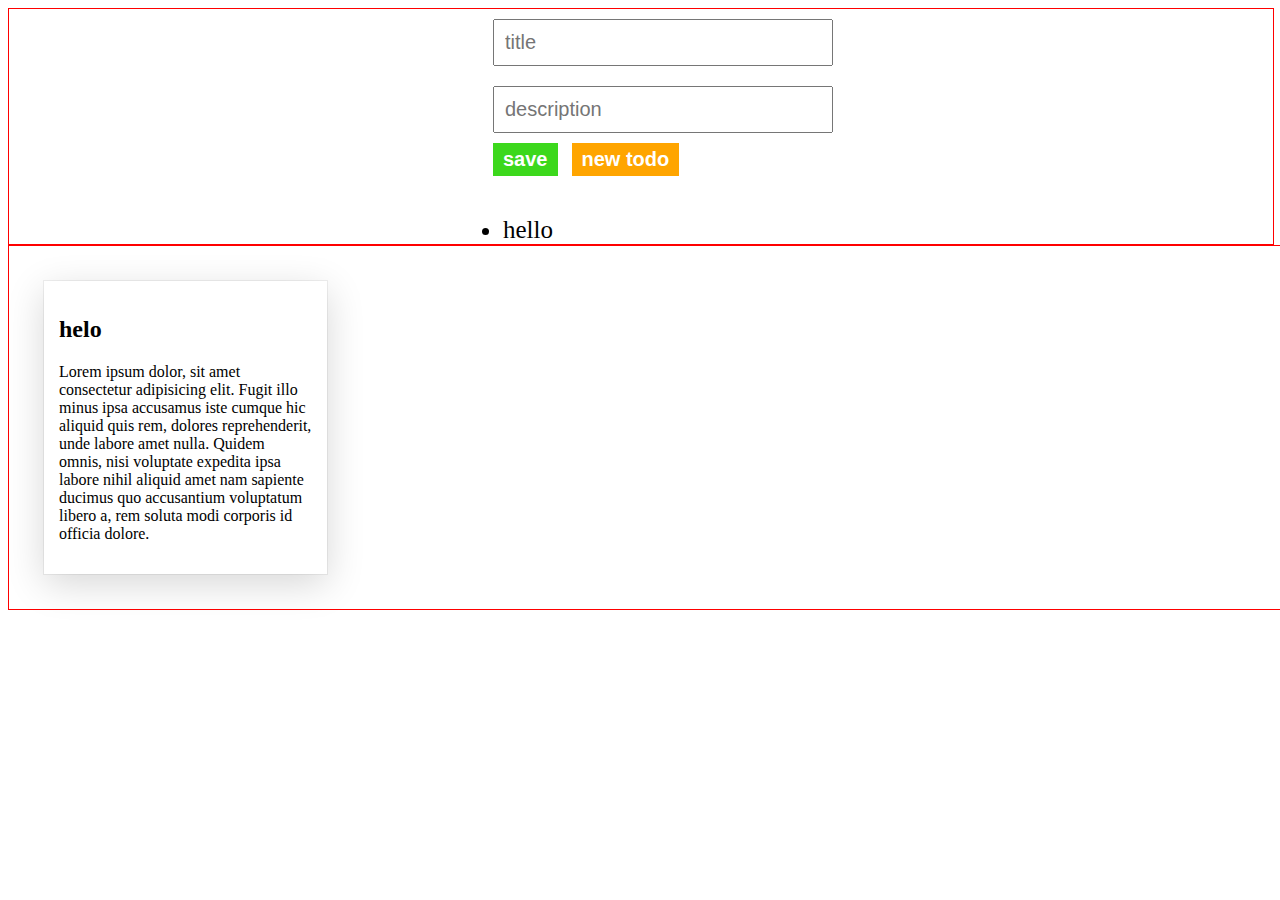
<file: index.html>
<!DOCTYPE html>
<html lang="en">

<head>
    <meta charset="UTF-8">
    <meta name="viewport" content="width=device-width, initial-scale=1.0">
    <title>todo</title>
    <style>
        .pera {
            width: 100%;
            border: 1px solid red;

        }

        .form {

            width: 25%;
            margin: 0 auto;
        }

        .ips {
            padding: 10px 10px;
            margin: 10px;
            font-size: 20px;
            width: 100%;
            /* display: block; */
        }

        #btn {
            padding: 5px 10px;
            background-color: rgb(60, 216, 28);

        }

        button {
            color: white;
            border: none;
            padding: 5px 10px;
            font-size: 20px;
            margin-left: 10px;
            font-weight: 800;
            cursor: pointer;
        }

        ul {
            width: 25%;
            margin: 0 auto;
            margin-top: 40px;
        }

        .lis {
            font-size: 18px;
            font-size: 25px;
        }

        #get {
            background-color: orange;

        }

        .op {
            display: flex;
            justify-content: left;
            padding: 20px;
        }

        .crd {
            width: 20%;
            padding: 15px;
            margin: 15px;
            box-shadow: rgba(0, 0, 0, 0.16) 0px 10px 36px 0px, rgba(0, 0, 0, 0.06) 0px 0px 0px 1px;
        }
    </style>
</head>

<body>
    <div class="pera">
        <!-- <form action=""> -->
        <div class="form">
            <input type="text" placeholder="title" id="inp" class="ips">
            <input type="text" placeholder="description" id="dec" class="ips">
            <button type="button" id="btn" onclick="todo()">save</button>
            <button type="button" id="get" onclick="get()"> new todo</button>
        </div>
        <!-- </form> -->
        <ul class="lists">
            <li class="lis">hello</li>
        </ul>
    </div>
    <div class="pera op" id="crs">
        <div class="crd">
            <h2 class="title">helo</h2>
            <p class="de"> Lorem ipsum dolor, sit amet consectetur adipisicing elit. Fugit illo minus ipsa accusamus
                iste cumque hic aliquid quis rem, dolores reprehenderit, unde labore amet nulla. Quidem omnis, nisi
                voluptate expedita ipsa labore nihil aliquid amet nam sapiente ducimus quo accusantium voluptatum libero
                a, rem soluta modi corporis id officia dolore.</p>
        </div>
    </div>
    <script>
        let div = document.querySelector('#crs')
        let ul = document.querySelector('ul')
        let ip = document.querySelector("#inp");
        let ip2 = document.querySelector("#dec");
        let c = localStorage.getItem(`c`) || 0;
        let xp = ip.value;
        let net;
        let arr = net || []
        // arr.forEach(x => {
        //     x.title ='prerna'
        //     x.decs = 'local'
        //     console.log(x)
        // })




        function todo() {

            let apc =  {
                title : ip.value,
                decs : ip2.value
            }
            arr.push(apc);
            let arp =JSON.stringify(arr);
            localStorage.setItem('key', `${arp}`);
            let data = localStorage.getItem(`key`)
            console.log(arp)
             net = JSON.parse(data)
            console.log(net)

            // arr.forEach(x => {
            //     x.title = ip.value;
            //     x.decs = ip2.value;
               


            // })
        //  /   arr.map(x => {

        //         console.log(x)
        //     })
        //     console.log(xp)
            
            // c++;
            // localStorage.setItem('c', `${c}`)
            // localStorage.setItem(`key${c}`, `${ip.value}`);
            // localStorage.setItem(`dec${c}`, `${ip2.value}`);
            ip.value = "";
            ip2.value = "";
            //    localStorage.setItem('key',`${xp}`);

        }
        function get() {
            
            ul.innerHTML = "";
            div.innerHTML = "";
            
             net.forEach(x =>{
                console.log(x)
                lb = x.title
                lb2 =x.decs
                div.innerHTML += `<div class="crd">
            <h2 class="title">${lb}</h2>
            <p class="de">${lb2} </p>
        </div>`
             })
            
        //     let n = localStorage.getItem(`c`);
        //     console.log(n)
        //     let lb
        //     let lb2
        //     for (let i = 1; i <= n; i++) {

        //         console.log(lb)
        //         lb = localStorage.getItem(`key${i}`)
        //         lb2 = localStorage.getItem(`dec${i}`)
        //         div.innerHTML += `<div class="crd">
        //     <h2 class="title">${lb}</h2>
        //     <p class="de">${lb2} </p>
        // </div>`
        //     }
           

        }

    </script>
</body>

</html>
</file>
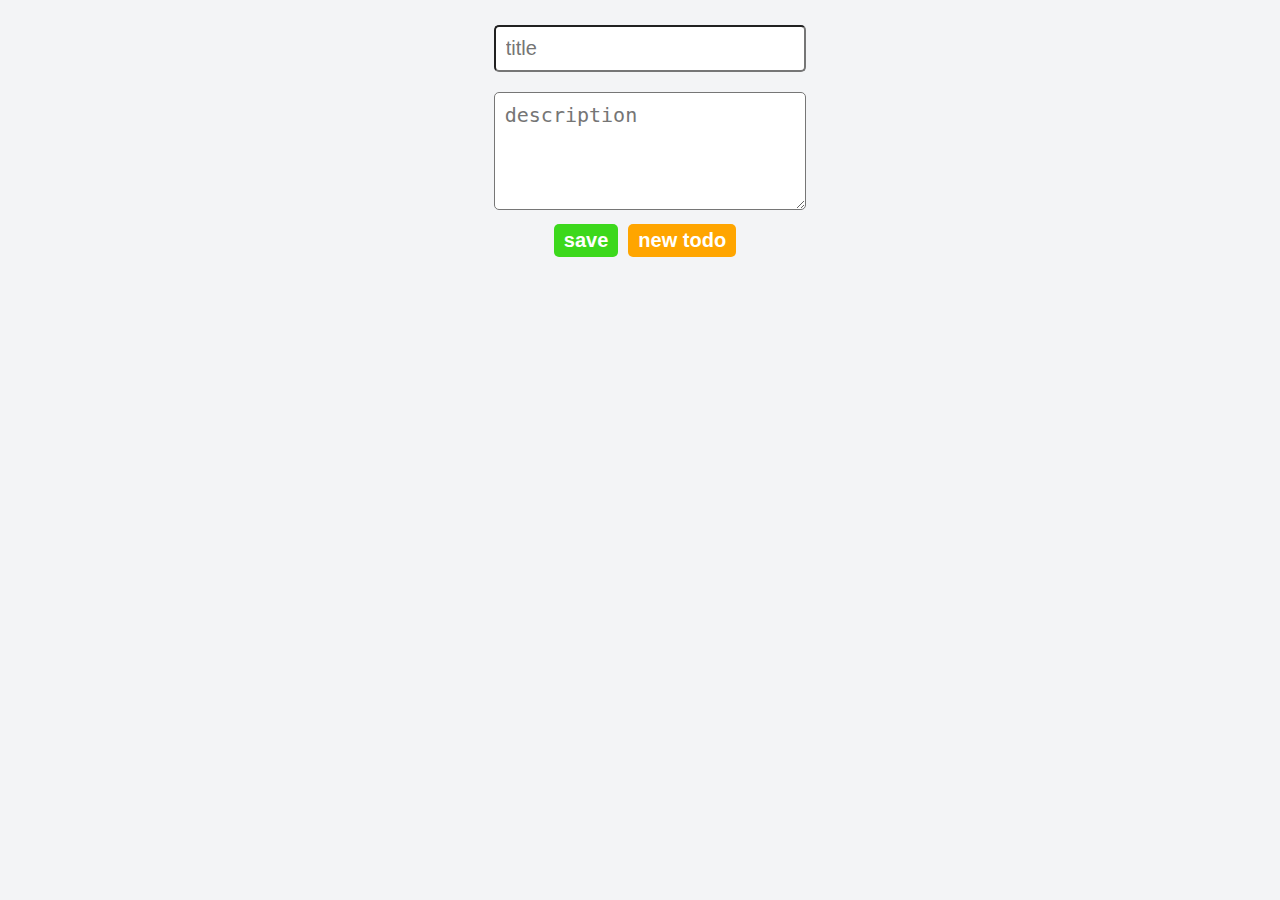
<file: index2.html>
<!DOCTYPE html>
<html lang="en">

<head>
    <meta charset="UTF-8">
    <meta name="viewport" content="width=device-width, initial-scale=1.0">
    <title>todo</title>
    <link rel="stylesheet" href="https://cdnjs.cloudflare.com/ajax/libs/font-awesome/6.7.2/css/all.min.css"
        integrity="sha512-Evv84Mr4kqVGRNSgIGL/F/aIDqQb7xQ2vcrdIwxfjThSH8CSR7PBEakCr51Ck+w+/U6swU2Im1vVX0SVk9ABhg=="
        crossorigin="anonymous" referrerpolicy="no-referrer" />
    <link rel="stylesheet" href="style.css">
</head>

<body>
    <div class="main">
        <div class="pera">
            <!-- <form action=""> -->
            <div class="form">
                <input type="text" placeholder="title" id="inp" class="ips">

                <textarea placeholder="description" id="dec" class="ips " rows="4"></textarea>
                <div class="btndiv">
                    <button type="button" id="btn" onclick="todo()">save</button>
                    <button type="button" id="get" onclick="get()"> new todo</button>
                </div>
            </div>
            <!-- </form> -->

        </div>

       
        <div class="pera op" id="crs">

        </div>
    </div>
    <script src="todo.js">
    </script>
</body>

</html>
</file>
<file: style.css>
* {
    margin: 0;
    padding: 0;
    box-sizing: border-box;
}
 /* custum fonts */
 @font-face {
    font-family: lato;
    src: url(asset/fonts/Lato-Regular.ttf);
 }


html,body{
    height: 100%;
    width:  100%;
}
.main{
    height: 100%;
    background-color: rgb(243, 244, 246);
}

.pera {
    /* width: 100% !important; */
    /* border: 1px solid red; */
    padding: 15px;
    background-color: rgb(243, 244, 246);

}

.form {

    width: 25%;
    margin: 0 auto;
}

.ips {
    padding: 10px 10px;
    margin: 10px;
    font-size: 20px;
    width: 100%;
    border-radius: 5px;
    /* display: block; */
}

#btn {
    padding: 5px 10px;
    background-color: rgb(60, 216, 28);

}

button {
    color: white;
    border: none;
    padding: 5px 10px;
    font-size: 20px;
    margin-left: 10px;
    font-weight: 800;
    cursor: pointer;
    border-radius: 5px;
}

ul {
    width: 25%;
    margin: 0 auto;
    margin-top: 40px;
}

.lis {
    font-size: 18px;
    font-size: 25px;
}

#get {
    background-color: orange;

}

.op {
    /* display: flex;
    justify-content: left; */
    display: grid;
    grid-template-columns: repeat(5, 1fr);
    /* gap: 20px; */
    padding: 20px;
    padding: 20px;
}

.crd {
    /* width: 20% !important; */
    padding: 15px;
    margin: 15px;
    background-color: white;
    border: 1px solid gray;
    border-radius: 5px;
    /* https://smoothshadows.com/#djEsMSw5LDAuMDIsMjcsMjMsMCwjMDMwNzEyLCNmM2Y0ZjYsI2ZmZmZmZiwy */
    box-shadow: 0px 0px 0px rgba(3, 7, 18, 0.00),
        0px 1px 1px rgba(3, 7, 18, 0.00),
        0px 3px 3px rgba(3, 7, 18, 0.01),
        0px 5px 5px rgba(3, 7, 18, 0.01),
        0px 7px 8px rgba(3, 7, 18, 0.01),
        0px 10px 12px rgba(3, 7, 18, 0.01),
        0px 14px 16px rgba(3, 7, 18, 0.02),
        0px 18px 21px rgba(3, 7, 18, 0.02),
        0px 23px 27px rgba(3, 7, 18, 0.02);

}
.title {
    font-family: lato;
    font-size:  25px;
    margin-bottom: 16px ;
    /* text-align: center; */
}
.de{
    font-family: lato;
    font-size: 20px ;
    margin-bottom: 16px ;
}

.btndiv {
    display: flex;
    justify-content: center;
}
.icon{
    font-size: 20px;
     margin-right: 10px;
     color: green;
}
</file>
